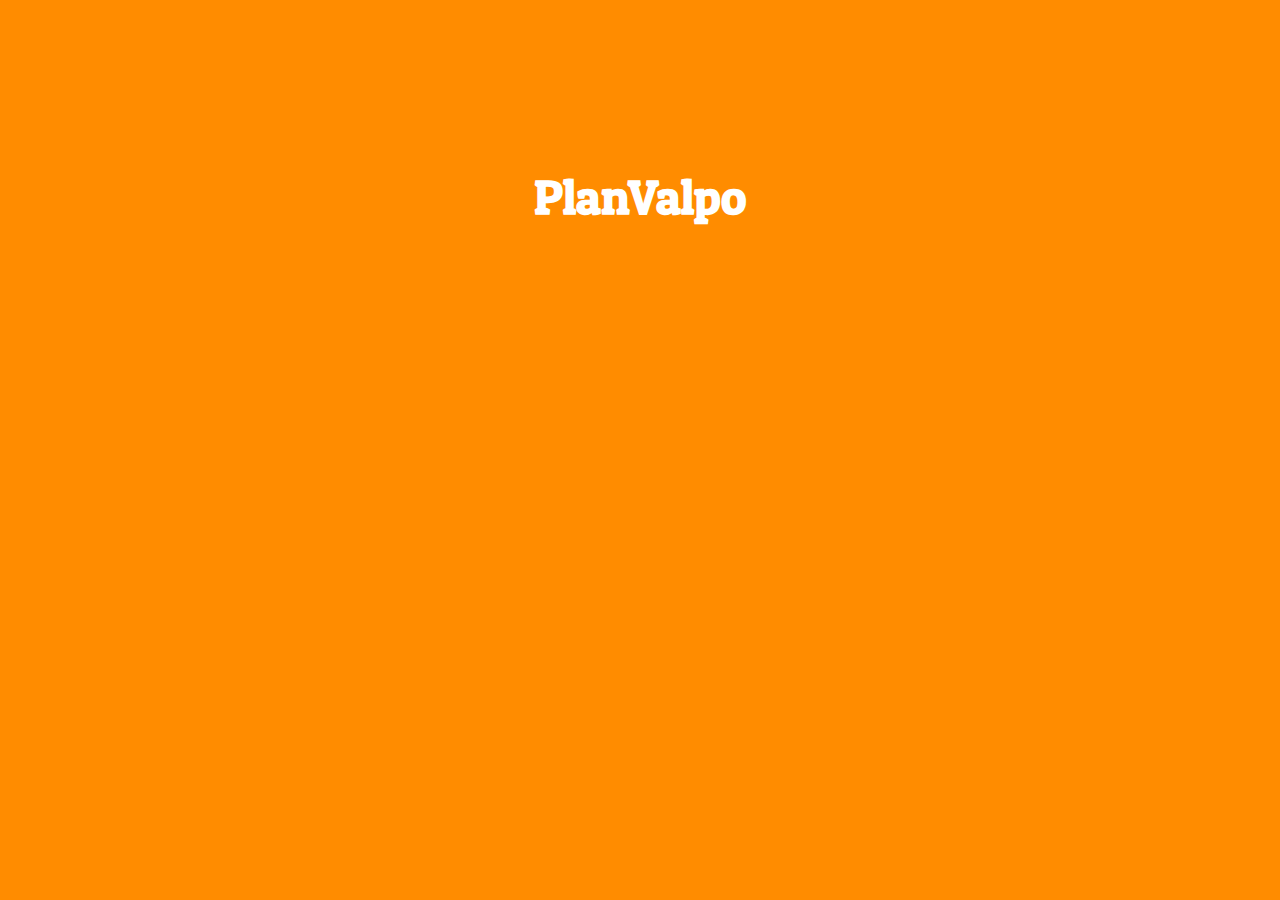
<file: index.html>
<!DOCTYPE html>
<html lang="en">
<head>
  <meta charset="UTF-8">
  <meta name="viewport" content="width=device-width, initial-scale=1.0">
  <meta http-equiv="X-UA-Compatible" content="ie=edge">
  <title>PlanValpo</title>
  <link href="https://fonts.googleapis.com/css?family=Patua+One|Roboto" rel="stylesheet">
  <link rel="stylesheet" href="main.css">
</head>
<body>

  <div class="planValpo" onload="redirect()"><h1>PlanValpo</h1></div>
  
   <script src="load.js"></script>
</body>
</html>
</file>
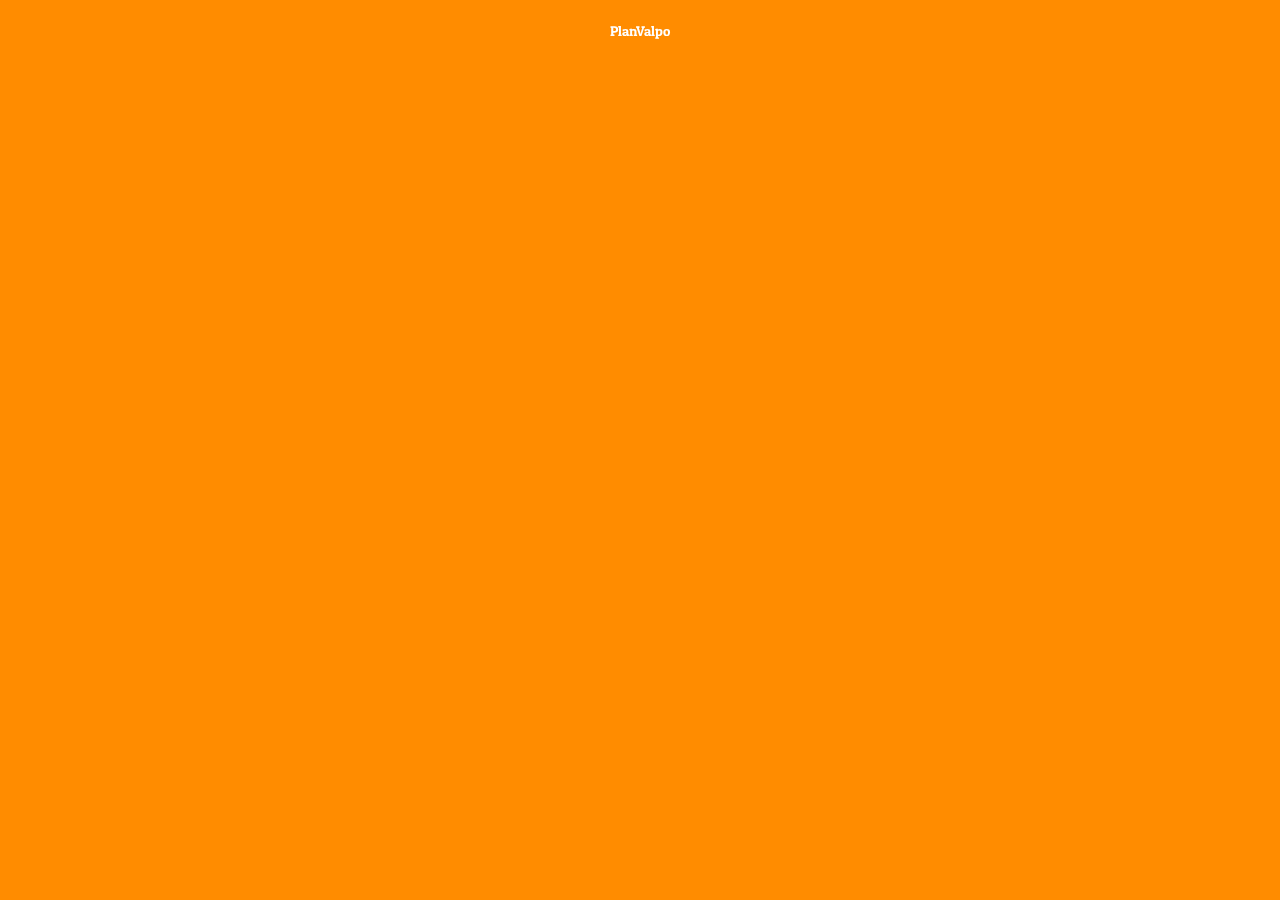
<file: map.html>
<!DOCTYPE html>
<html lang="en">

<head>
  <meta charset="UTF-8">
  <meta name="viewport" content="width=device-width, initial-scale=1.0">
  <meta http-equiv="X-UA-Compatible" content="ie=edge">
  <title>PlanValpo</title>
  <script src='https://api.mapbox.com/mapbox-gl-js/v0.47.0/mapbox-gl.js'></script>
  <link href='https://api.mapbox.com/mapbox-gl-js/v0.47.0/mapbox-gl.css' rel='stylesheet' />
  <script src='https://api.mapbox.com/mapbox-gl-js/plugins/mapbox-gl-geocoder/v2.3.0/mapbox-gl-geocoder.min.js'></script>
  <link rel='stylesheet' href='https://api.mapbox.com/mapbox-gl-js/plugins/mapbox-gl-geocoder/v2.3.0/mapbox-gl-geocoder.css'
    type='text/css' />
  <link href="https://fonts.googleapis.com/css?family=Patua+One|Roboto" rel="stylesheet">
  <link rel="stylesheet" href="main.css">
</head>

<body>

  <header>
    <p>PlanValpo</p>
  </header>
  <!---->
  <div id="cafeDelPoeta" class="modal-window">
    <div>
      <a href="#modal-close" title="Close" class="modal-close">Cerrar</a>
      <h1>Café del Poeta</h1>
      <div>
        <img src="img/cafepoeta.jpg" width="50%">
        <p>Descripcion Breve</p>
      </div>
    </div>
  </div>

  <!---->
  <div id="benditaPasta" class="modal-window">
    <div>
      <a href="#modal-close" title="Close" class="modal-close">Cerrar</a>
      <h1>Bendita Pasta</h1>
      <div>
        <img src="img/bendita.jpg" width="50%">
        <p>Descripcion Breve</p>
      </div>
    </div>
  </div>
  <!---->

  <div id="emporioLaRosa" class="modal-window">
    <div>
      <a href="#modal-close" title="Close" class="modal-close">Cerrar</a>
      <h1>Emporio La Rosa</h1>
      <div>
        <img src="img/emporio.jpg" width="50%">
        <p>Descripcion Breve</p>
      </div>
    </div>
  </div>
  <!---->

  <div id="nazca" class="modal-window">
    <div>
      <a href="#modal-close" title="Close" class="modal-close">Cerrar</a>
      <h1>Sazón Nazca</h1>
      <div>
        <img src="img/nazca.jpg" width="50%">
        <p>Descripcion Breve</p>
      </div>
    </div>
  </div>
  <!---->

  <div id="cinzano" class="modal-window">
    <div>
      <a href="#modal-close" title="Close" class="modal-close">Cerrar</a>
      <h1>Cinzano</h1>
      <div>
        <img src="img/cinzano.jpg" width="50%">
        <p>Descripcion Breve</p>
      </div>
    </div>
  </div>
  <!---->

  <div id="mascara" class="modal-window">
    <div>
      <a href="#modal-close" title="Close" class="modal-close">Cerrar</a>
      <h1>Máscara Pub</h1>
      <div>
        <img src="img/mascara.jpg" width="50%">
        <p>Descripcion Breve</p>
      </div>
    </div>
  </div>

  <div id="knibal" class="modal-window">
    <div>
      <a href="#modal-close" title="Close" class="modal-close">Cerrar</a>
      <h1>Otro K-Nibal</h1>
      <div>
        <img src="img/knibal.jpg" width="50%">
        <p>Descripcion Breve</p>
      </div>
    </div>
  </div>
  <!---->

  <div id='map'></div>
  <nav id='filter-group' class='filter-group'></nav>
  <script src="map.js"></script>
</body>

</html>
</file>
<file: main.css>
body {
  
  background-color: darkorange;

font-family: 'Roboto', sans-serif;
  
}



.planValpo{

  text-align: center;
  padding-top: 10%;
  width: 100%;
  color: white;
  font-family: 'Patua One', cursive;
  font-size: 150%;
}


/*header map*/

header{
  width: 100%;
  height: 40px;
  left: 0px;
  position: absolute;
  z-index: 999;
}
  
  header p{
    font-size: 14px;
    text-align: center;
    color: white;  
    font-family: 'Patua One', cursive;
  ;}

/*mapbox styles*/
#map {
  position: fixed;
  top: 45px;
  left: 0px;
  bottom: 0;
  width: 100%;
  height: 100%;
  z-index: 1;
}

.mapboxgl-popup {
  max-width: 400px;
  font: 12px/20px 'Helvetica Neue', Arial, Helvetica, sans-serif;
  z-index: 999;
}

.mapboxgl-ctrl-geocoder { /* para cambiar el ancho del input de busqueda*/

  min-width: 300px!important;
  
}


/*modals*/

.modal-window {
  position: fixed;
  background-color: rgba(255, 157, 0, 0.6);
  top: 0;
  right: 0;
  bottom: 0;
  left: 0;
  z-index: 1111;
  opacity: 0;
  pointer-events: none;
  -webkit-transition: all 0.3s;
  -moz-transition: all 0.3s;
  transition: all 0.3s;
}

.modal-window:target {
  opacity: 1;
  pointer-events: auto;
}

.modal-window>div {
  width: 200px;
  position: absolute;
  top: 50%;
  left: 50%;
  transform: translate(-50%, -50%);
  padding: 2em;
  background: #ffffff;
  color: #333333;
}

.modal-window header {
  font-weight: bold;
}

.modal-close {
  color: gray;
  line-height: 50px;
  font-size: 80%;
  position: absolute;
  right: 0;
  text-align: center;
  top: 0;
  width: 70px;
  text-decoration: none;
}

.modal-close:hover {
  color: #000;
}

.modal-window h1 {
  font-size: 150%;
  margin: 0 0 15px;
  color: #333333;
}

i {
  vertical-align: middle;
}
</file>
